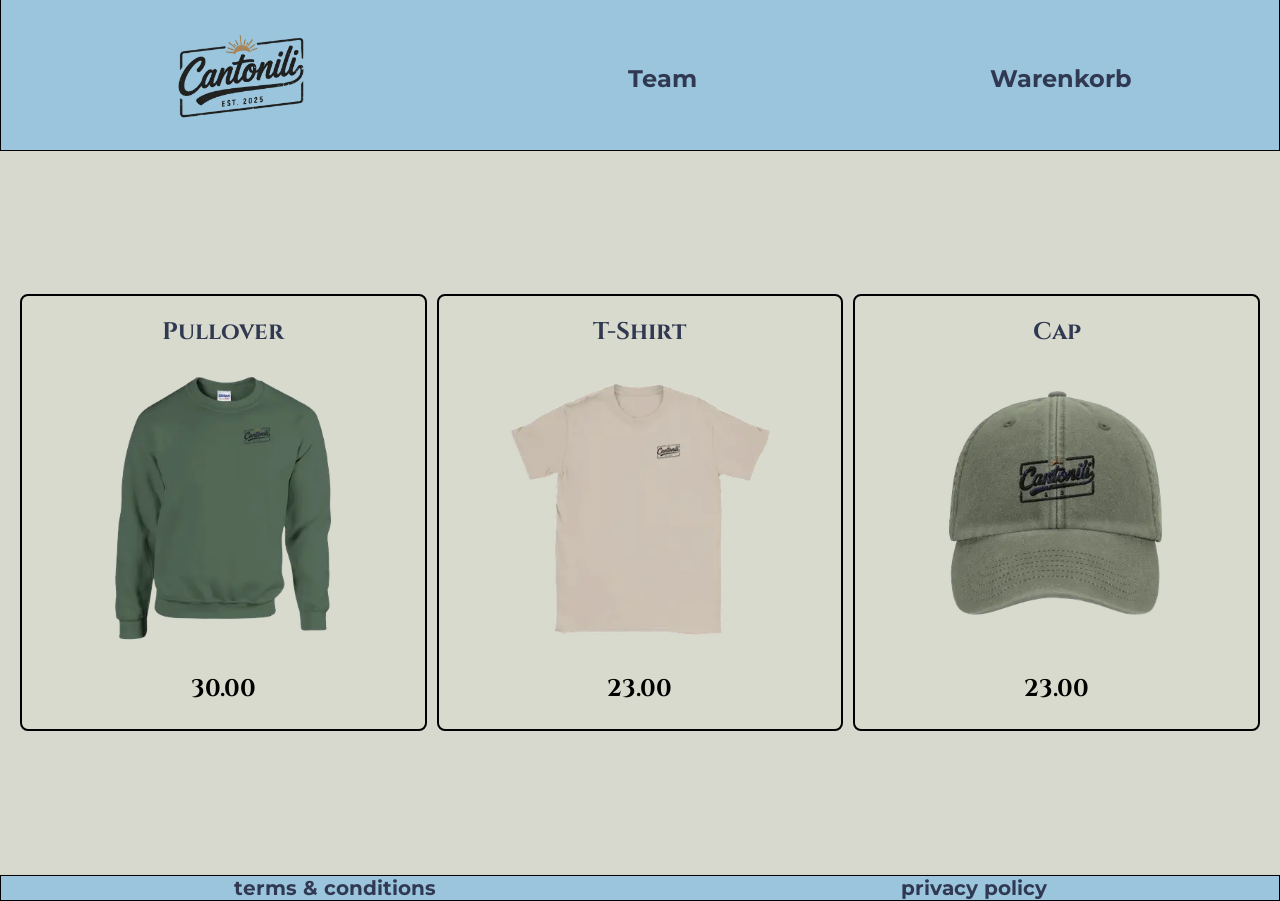
<file: index.html>
<!doctype html>
<html lang="en">
  <head>
    <meta charset="UTF-8" />
    <meta name="viewport" content="width=device-width, initial-scale=1.0" />
    <link rel="stylesheet" href="css/stylesheet.css" />
    <link rel="preconnect" href="https://fonts.googleapis.com" />
    <link rel="preconnect" href="https://fonts.gstatic.com" crossorigin />
    <link
      href="https://fonts.googleapis.com/css2?family=Montserrat:ital,wght@0,100..900;1,100..900&display=swap"
      rel="stylesheet"
    />
    <link rel="preconnect" href="https://fonts.googleapis.com" />
    <link rel="preconnect" href="https://fonts.gstatic.com" crossorigin />
    <link
      href="https://fonts.googleapis.com/css2?family=Cinzel:wght@400..900&family=Montserrat:ital,wght@0,100..900;1,100..900&display=swap"
      rel="stylesheet"
    />
    <title>Cantonili</title>

  </head>
  <body>
    <div class="container">
      <nav>
        <div class="nav">
          <a href="index.html"><img class="logo" src="Bilder/cantonili-logo.webp" alt="Logo"></a>
          <a href="html/team.html">Team</a>
          <a href="html/warenkorb.html">Warenkorb</a>
        </div>
      </nav>

      <main>
        <div class="card-grid">
            <a href="html/pullover.html">
              <div class=" card-product1">
                <h2>Pullover</h2>
                <img src="Bilder/pullover.webp" alt="Pullover" class="pullover" />
                <p class="price">30.00</p>
              </div>
            </a>
            <a href="html/t-shirt.html">
              <div class="card-product2">
                <h2>T-Shirt</h2>
                <img src="Bilder/t-shirt.webp" alt="T-Shirt" class="t-shirt" />
                <p class="price">23.00</p>
              </div>
            </a>
            <a href="html/cap.html">
              <div class="card-product3">
                <h2>Cap</h2>
                <img src="Bilder/cap.webp" alt="Cap" class="cap">
                <p class="price">23.00</p>
              </div>
            </a>
        </div>
      </main>

      <footer>
        <a href="html/terms.html" target="_blank">terms & conditions</a>
        <a href="html/privacy.html" target="_blank">privacy policy</a>
      </footer>
    </div>
  </body>
</html>
</file>
<file: css/stylesheet.css>
:root {
  --background-color: #d7d9ce;
  --font-color: #313952;
  --nav-color: rgb(154, 197, 221);
  --button-color: #79babc;
  --placeholder-color: #a8cac5;
}

body {
  margin: 0;
  background-color: var(--background-color);
  min-height: 100%;
  margin-bottom: 0;
  overflow: hidden;
}

.container {
  display: grid;
  align-items: center;
  grid-template-columns: 100%;
  grid-template-rows: 150px auto 25px;
  grid-template-areas:
    "nav"
    "main"
    "footer";
  min-height: 100vh;
  row-gap: 10px;
}

nav {
  background-color: var(--nav-color);
  height: 100%;
  grid-area: nav;
  border: 1px solid black;
  padding: 0;
  font-family: montserrat;
}

.nav {
  list-style: none;
  display: flex;
  font-size: 150%;
  font-weight: bolder;
  justify-content: space-around;
  padding: 0;
  align-items: center;
}

.logo {
  height: 150px;
}

a {
  text-decoration: none;
  color: var(--font-color);
}

.card-product1,
.card-product2,
.card-product3 {
  display: flex;
  flex-direction: column;
  justify-content: center;
  align-items: center;
  border-radius: 8px;
  box-shadow: 0px 4px 8px rgba (0, 0, 0, 0.1);
  border: 2px solid black;
  text-align: center;
  box-sizing: border-box;
  height: fit-content;
  background-color: #d7dacc;
  transition: transform 0.3s ease;
}

.card-grid {
  margin: 20px;
  gap: 10px;
  display: grid;
  grid-template-columns: 1fr 1fr 1fr;
  grid-template-rows: 100%;
  grid-template-areas: "left-product center-product right-product";
}

.card-product1 {
  grid-area: left-product;
}

.card-product2 {
  grid-area: center-product;
}

.card-product3 {
  grid-area: right-product;
}

.cap {
  width: 70%;
}

.pullover {
  width: 70%;
}

.t-shirt {
  width: 70%;
}

h2 {
  font-family: cinzel;
}

button {
  border-radius: 16px;
  width: fit-content;
  height: fit-content;
}

main {
  grid-area: main;
}

footer {
  grid-area: footer;
  display: flex;
  justify-content: center;
  justify-content: space-around;
  border: 1px solid black;
  box-shadow: 0px 4px 8px rgba(0, 0, 0, 0.1);
  box-sizing: border-box;
  background-color: var(--nav-color);
  font-size: 20px;
  font-weight: bold;
  font-family: montserrat;
  text-align: center;
}

.price{
  color: rgb(0, 0, 0);
  font-weight: bolder;
  font-size: x-large;
  font-family: cinzel;
}

@media (max-width: 1100px) {
  body {
    overflow: scroll;
  }

  .container {
  display: grid;
  align-items: center;
  grid-template-columns: 100%;
  grid-template-rows: 150px auto 25px;
  grid-template-areas:
    "nav"
    "main"
    "footer";
  min-height: 100vh;
  row-gap: 10px;
}


  .logo {
    height: 150px;
  }

  h2 {
    font-size: 45px;
  }

  .price{
    font-size: 40px;
  }

  .card-grid {
    display: grid;
    grid-template-columns: 1fr;
    grid-template-rows: 1fr 1fr 1fr;
    grid-template-areas:
      "first-product"
      "second-product"
      "third-product";
    row-gap: 30px;
  }

  .card-product1 {
    grid-area: first-product;
  }

  .card-product2 {
    grid-area: second-product;
  }

  .card-product3 {
    grid-area: third-product;

  }
}

.card-product1:hover,
.card-product2:hover,
.card-product3:hover {
  box-shadow: 0px 4px 8px rgba(0, 0, 0, 0.3);
  transform: scale(1.05);
}

p {
  color: rgb(0, 0, 0);
  font-weight: bolder;
  font-size: 35px;
  font-family: cinzel;
}

@media (max-width: 440px) {
  body {
    overflow: scroll;
  }

  .logo {
  height: 100px;
}

  .container {
    display: grid;
    align-items: center;
    grid-template-columns: 100%;
    grid-template-rows: 100px auto 25px;
  }
  .nav {
    font-size: 100%;
  }

    h2 {
    font-size: 25px;
  }

  .price{
    font-size: 20px;
  }
}

.card-product1:hover,
.card-product2:hover,
.card-product3:hover {
  box-shadow: 0px 4px 8px rgba(0, 0, 0, 0.3);
  transform: scale(1.05);
}
</file>
